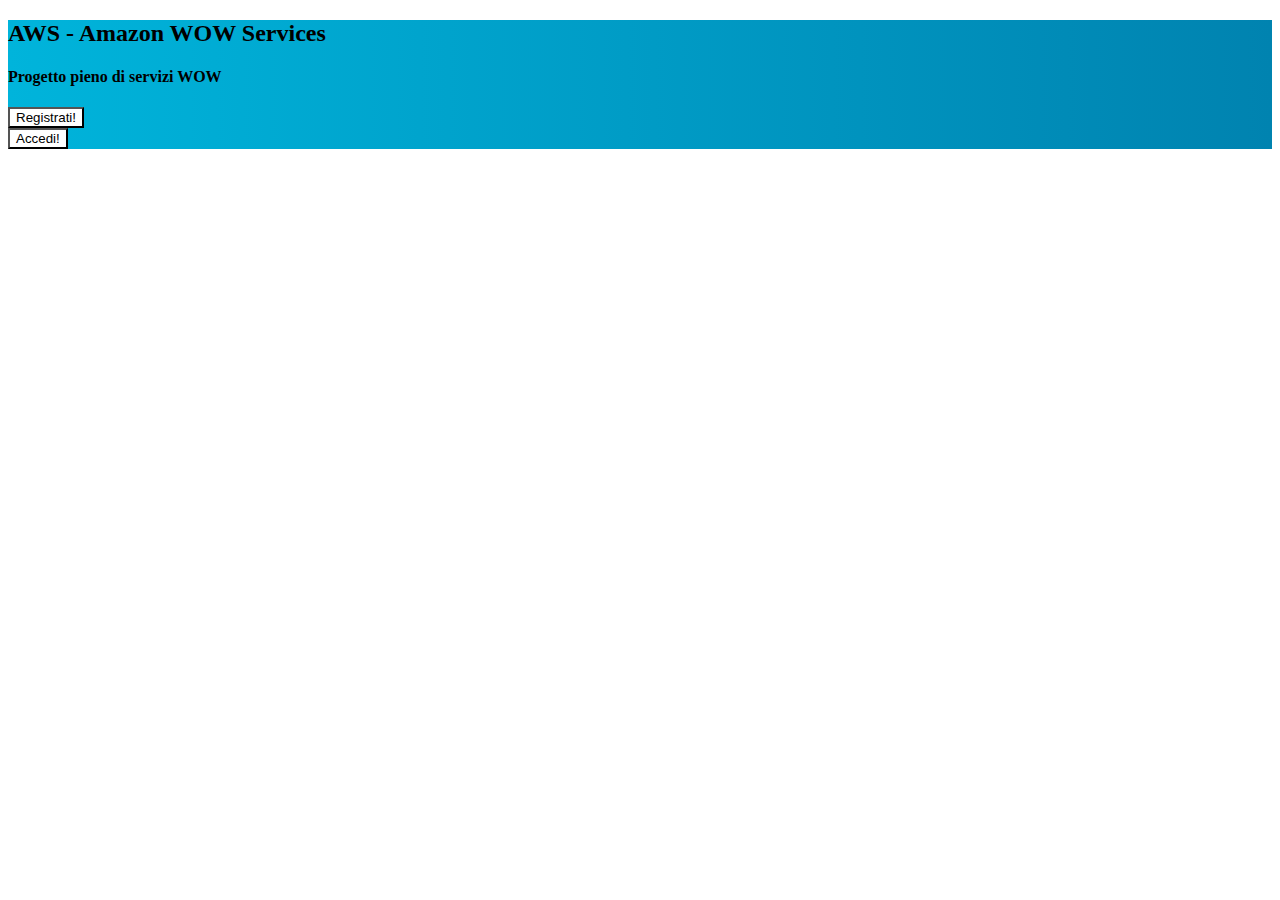
<file: index.html>
<!DOCTYPE html>
<html lang="it">
<head>
    <meta charset="UTF-8">
    <meta http-equiv="X-UA-Compatible" content="IE=edge">
    <meta name="viewport" content="width=device-width, initial-scale=1.0">
    <link href="https://cdn.jsdelivr.net/npm/bootstrap@5.2.3/dist/css/bootstrap.min.css" rel="stylesheet" integrity="sha384-rbsA2VBKQhggwzxH7pPCaAqO46MgnOM80zW1RWuH61DGLwZJEdK2Kadq2F9CUG65" crossorigin="anonymous">
    <link rel="stylesheet" href="style/style.css">
    <title>AWS</title>
</head>
<body>
    <section class="vh-100 gradient-custom"> 
        <div class="mask d-flex align-items-center h-100 gradient-custom-3">
            <div class="container h-100">
                <div class="row d-flex justify-content-center align-items-center h-100">
                    <div class="col-12 col-md-9 col-lg-7 col-xl-6">
                        <div class="card" style="border-radius: 15px;">
                            <div class="card-body p-5">
                                <h2 class="text-center mb-5">AWS - Amazon WOW Services</h2>
                                <h4 class="text-center mb-5">Progetto pieno di servizi WOW</h4>
                                <div class="d-flex justify-content-center mb-5">
                                    <a href="public/register.html"> <button type="button" class="btn btn-success btn-block btn-lg text-body lol">Registrati!</button></a>
                                </div>
                                <div class="d-flex justify-content-center mb-5">
                                    <a href="public/login.html"> <button type="button" class="btn btn-success btn-block btn-lg text-body lol">Accedi!</button></a> 
                                </div>
                            </div>
                        </div>
                    </div>
                </div>
            </div>
        </div>
    </section>
</body>
</html>
</file>
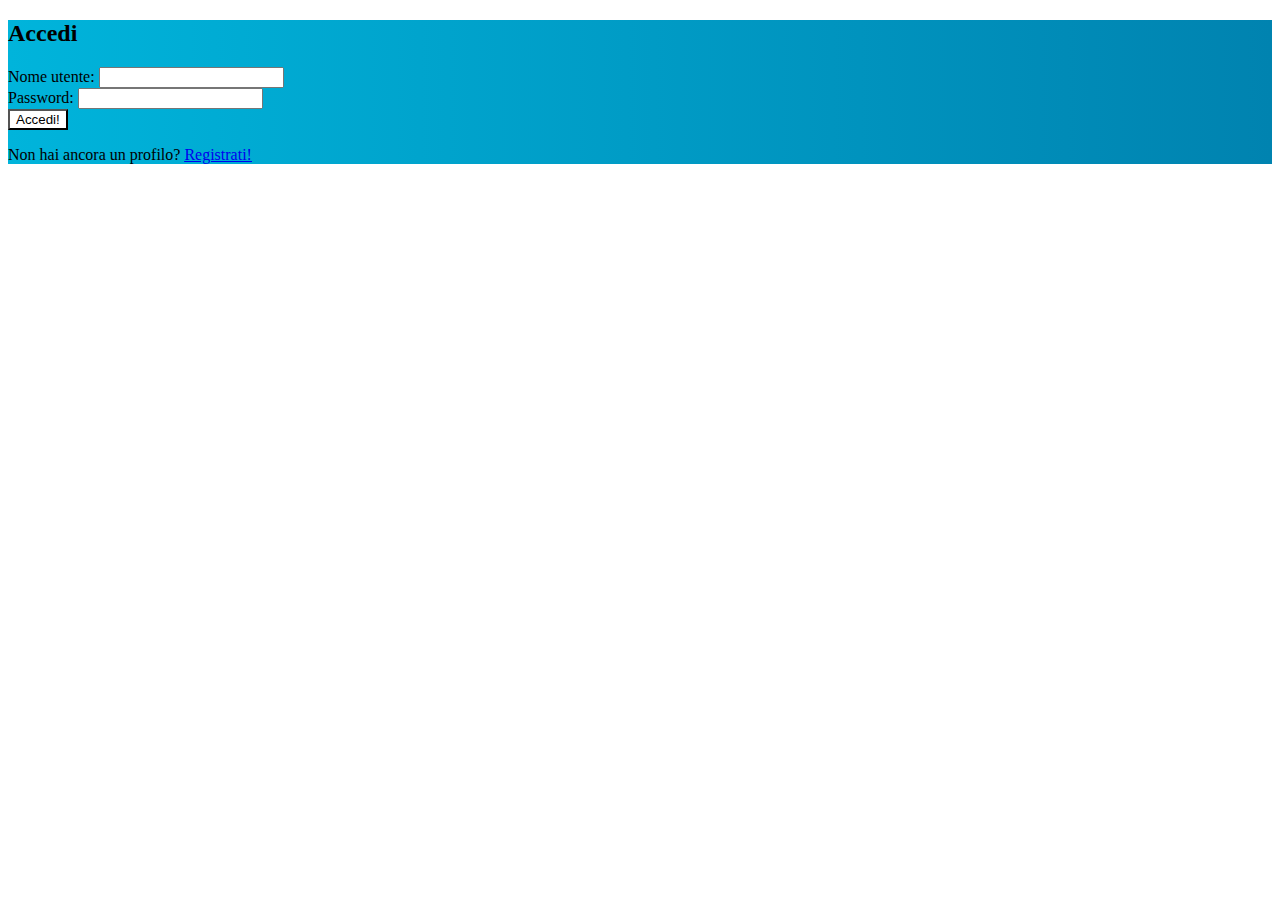
<file: public/login.html>
<!DOCTYPE html>
<html lang="it">
<head>
    <meta charset="UTF-8">
    <meta http-equiv="X-UA-Compatible" content="IE=edge">
    <meta name="viewport" content="width=device-width, initial-scale=1.0">
    <link href="https://cdn.jsdelivr.net/npm/bootstrap@5.2.3/dist/css/bootstrap.min.css" rel="stylesheet" integrity="sha384-rbsA2VBKQhggwzxH7pPCaAqO46MgnOM80zW1RWuH61DGLwZJEdK2Kadq2F9CUG65" crossorigin="anonymous">
    <link rel="stylesheet" href="../style/style.css">
    <script src="https://code.jquery.com/jquery-3.2.1.slim.min.js" integrity="sha384-KJ3o2DKtIkvYIK3UENzmM7KCkRr/rE9/Qpg6aAZGJwFDMVNA/GpGFF93hXpG5KkN" crossorigin="anonymous"></script>
    <script src="https://cdn.jsdelivr.net/npm/popper.js@1.12.9/dist/umd/popper.min.js" integrity="sha384-ApNbgh9B+Y1QKtv3Rn7W3mgPxhU9K/ScQsAP7hUibX39j7fakFPskvXusvfa0b4Q" crossorigin="anonymous"></script>
    <script src="https://cdn.jsdelivr.net/npm/bootstrap@4.0.0/dist/js/bootstrap.min.js" integrity="sha384-JZR6Spejh4U02d8jOt6vLEHfe/JQGiRRSQQxSfFWpi1MquVdAyjUar5+76PVCmYl" crossorigin="anonymous"></script>
    <title>AWS</title>
</head>
<body>
    <section class="vh-100 gradient-custom">
        <div class="mask d-flex align-items-center h-100 gradient-custom-3">
            <div class="container h-100">
                <div class="row d-flex justify-content-center align-items-center h-100">
                    <div class="col-12 col-md-9 col-lg-7 col-xl-6">
                        <div class="card" style="border-radius: 15px;">
                            <div class="card-body p-5">
                                <h2 class="text-uppercase text-center mb-5">Accedi</h2>

                                <form method="POST" action="../func/login.php">
                                    <div class="form-outline mb-4">
                                        <label class="form-label">Nome utente:</label>
                                        <input type="text" name="username" class="form-control form-control-lg" maxlenght="100" minlength="4"required/>
                                    </div>

                                    <div class="form-outline mb-4">
                                        <label class="form-label">Password:</label>
                                        <input type="password" name="password" class="form-control form-control-lg" maxlenght="256" minlength="8" required/>
                                    </div>

                                    <div class="d-flex justify-content-center">
                                        <button type="submit" class="btn btn-success btn-block btn-lg text-body lol">Accedi!</button>
                                    </div>

                                    <p class="text-center text-muted mt-5 mb-0">Non hai ancora un profilo? <a href="register.html" class="fw-bold text-body"><u>Registrati!</u></a></p>

                                </form>

                            </div>
                        </div>
                    </div>
                </div>
            </div>
        </div>
    </section>
</body>
</html>
</file>
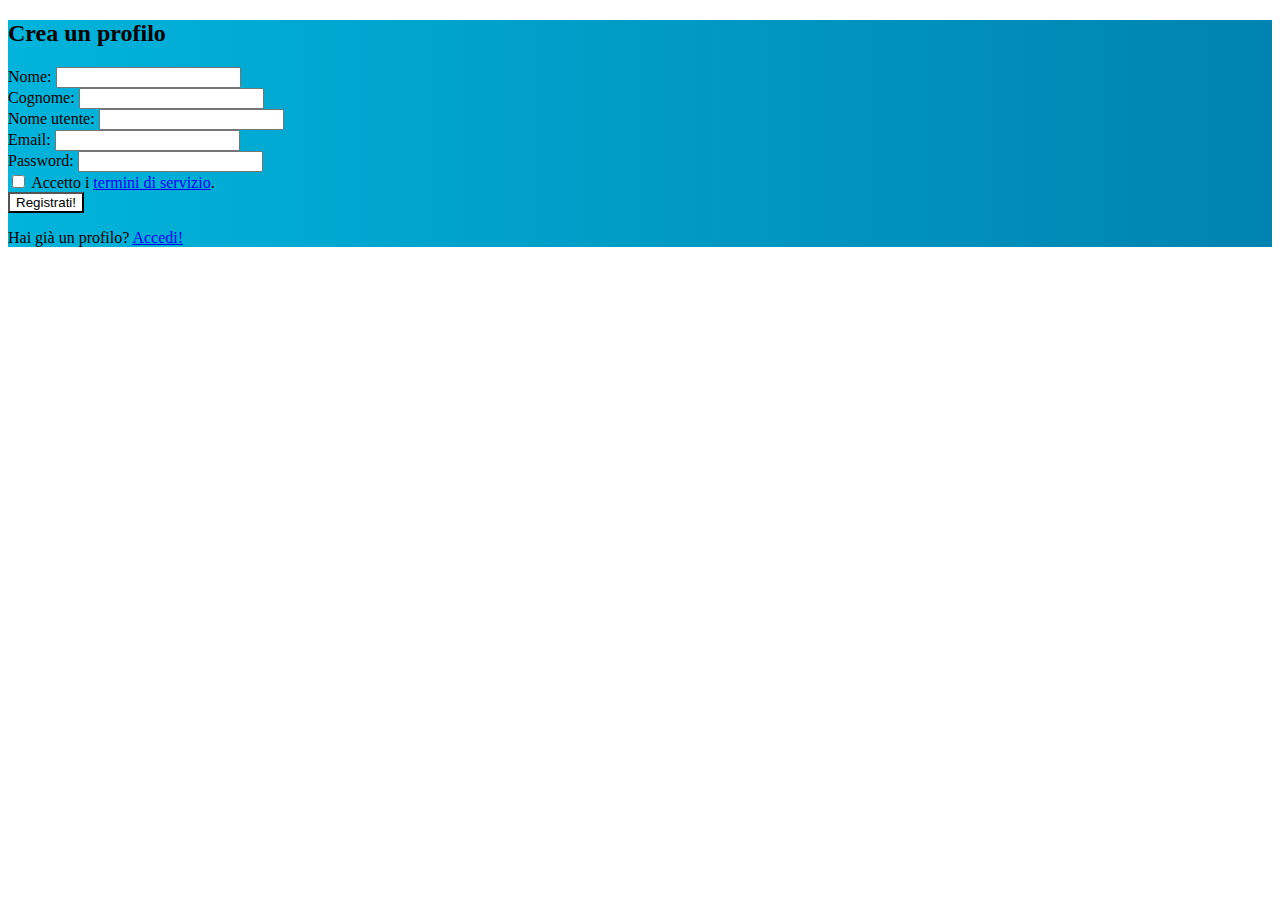
<file: public/register.html>
<!DOCTYPE html>
<html lang="it">
<head>
    <meta charset="UTF-8">
    <meta http-equiv="X-UA-Compatible" content="IE=edge">
    <meta name="viewport" content="width=device-width, initial-scale=1.0">
    <link href="https://cdn.jsdelivr.net/npm/bootstrap@5.2.3/dist/css/bootstrap.min.css" rel="stylesheet" integrity="sha384-rbsA2VBKQhggwzxH7pPCaAqO46MgnOM80zW1RWuH61DGLwZJEdK2Kadq2F9CUG65" crossorigin="anonymous">
    <script src="https://code.jquery.com/jquery-3.2.1.slim.min.js" integrity="sha384-KJ3o2DKtIkvYIK3UENzmM7KCkRr/rE9/Qpg6aAZGJwFDMVNA/GpGFF93hXpG5KkN" crossorigin="anonymous"></script>
    <script src="https://cdn.jsdelivr.net/npm/popper.js@1.12.9/dist/umd/popper.min.js" integrity="sha384-ApNbgh9B+Y1QKtv3Rn7W3mgPxhU9K/ScQsAP7hUibX39j7fakFPskvXusvfa0b4Q" crossorigin="anonymous"></script>
    <script src="https://cdn.jsdelivr.net/npm/bootstrap@4.0.0/dist/js/bootstrap.min.js" integrity="sha384-JZR6Spejh4U02d8jOt6vLEHfe/JQGiRRSQQxSfFWpi1MquVdAyjUar5+76PVCmYl" crossorigin="anonymous"></script>
    <link rel="stylesheet" href="../style/style.css">
    <title>AWS</title>
</head>
<body>
    <section class="vh-100 gradient-custom">
        <div class="mask d-flex align-items-center h-100 gradient-custom-3">
            <div class="container h-100">
                <div class="row d-flex justify-content-center align-items-center h-100">
                    <div class="col-12 col-md-9 col-lg-7 col-xl-6">
                        <div class="card" style="border-radius: 15px;">
                            <div class="card-body p-5">
                                <h2 class="text-uppercase text-center mb-5">Crea un profilo</h2>

                                <form method="POST" action="../func/register.php">

                                    <div class="form-outline mb-4">
                                        <label class="form-label">Nome:</label>
                                        <input type="text" name="nome" class="form-control form-control-lg" maxlenght="200" minlength="2" required/>
                                    </div>

                                    <div class="form-outline mb-4">
                                        <label class="form-label">Cognome:</label>
                                        <input type="text" name="cognome" class="form-control form-control-lg" maxlenght="200" minlength="2" required/>
                                    </div>

                                    <div class="form-outline mb-4">
                                        <label class="form-label">Nome utente:</label>
                                        <input type="text" name="username" class="form-control form-control-lg" maxlenght="100" minlength="4" required/>
                                    </div>

                                    <div class="form-outline mb-4">
                                        <label class="form-label">Email:</label>
                                        <input type="email" name="email" class="form-control form-control-lg" maxlenght="1000" minlength="5"required/>
                                    </div>

                                    <div class="form-outline mb-4">
                                        <label class="form-label">Password:</label>
                                        <input type="password" name="password" class="form-control form-control-lg" maxlenght="256" minlength="8" required/>
                                    </div>

                                    <div class="form-check d-flex justify-content-center mb-5">
                                        <input class="form-check-input me-2" type="checkbox" value="checked" name="check" required/>
                                        <label class="form-check-label">
                                            Accetto i <a href="https://www.youtube.com/watch?v=xvFZjo5PgG0" target="_blank" class="text-body"><u>termini di servizio</u></a>.
                                        </label>
                                    </div>

                                    <div class="d-flex justify-content-center">
                                        <button type="submit" class="btn btn-success btn-block btn-lg text-body lol">Registrati!</button>
                                    </div>

                                    <p class="text-center text-muted mt-5 mb-0">Hai già un profilo? <a href="login.html" class="fw-bold text-body"><u>Accedi!</u></a></p>

                                </form>

                            </div>
                        </div>
                    </div>
                </div>
            </div>
        </div>
    </section>
</body>
</html>
</file>
<file: style/style.css>
.gradient-custom {
    background: linear-gradient(to right, #00b4db, #0083b0);
}
.lol{
    background-color: white;
}
.lol:hover {
    background-color: bisque;
}
</file>
